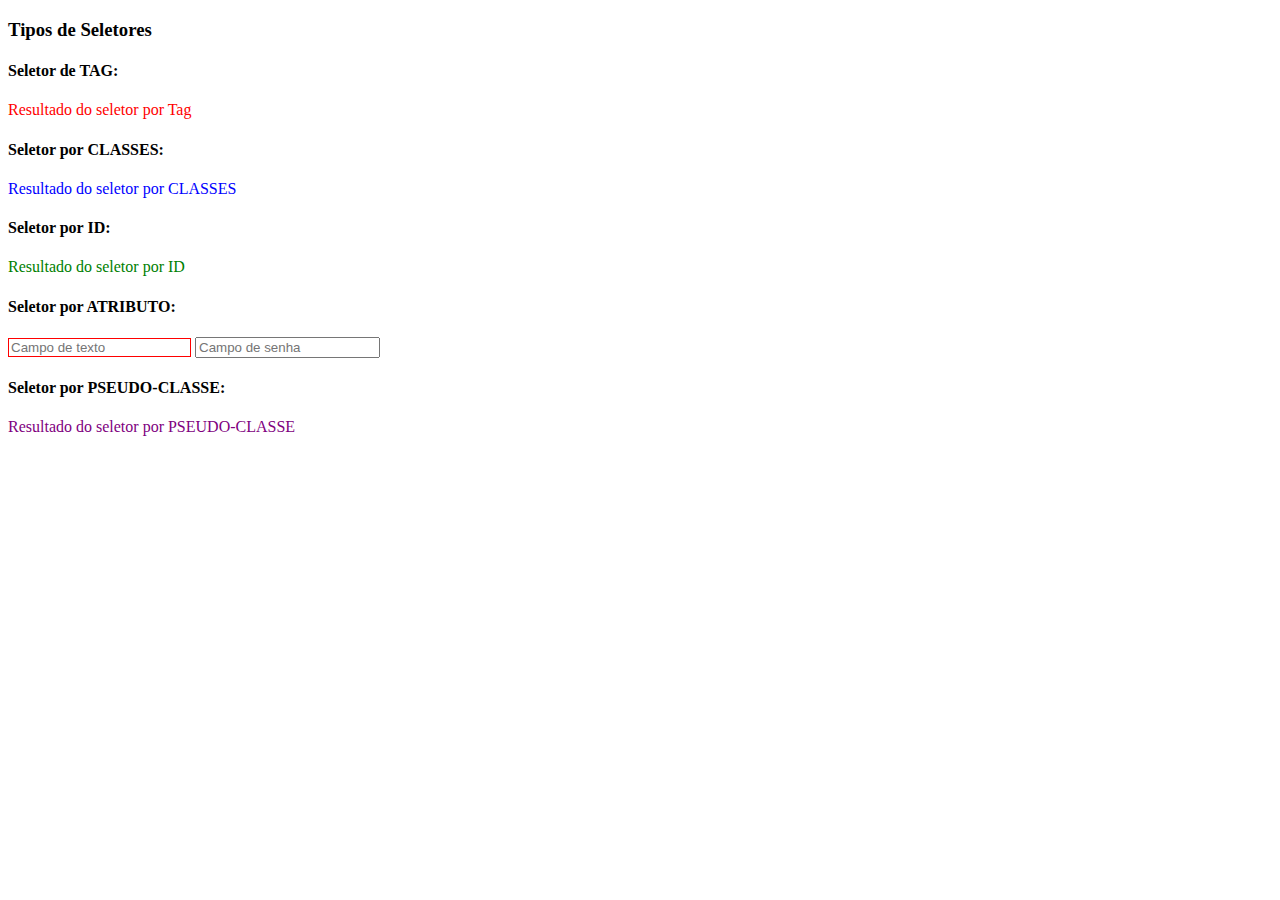
<file: introducao_css/seletores.html>
<!DOCTYPE html>
<html lang="en">
<head>
    <meta charset="UTF-8">
    <meta name="viewport" content="width=device-width, initial-scale=1.0">
    <title>Seletores, Propriedades e Valores</title>

    <Style>
        p {
            color: red;
        }
        .destaque {
            color: blue;
        }
        #titulo {
            color: green;
        }
        input[type ="text"] {
            border: 1px solid red;
        }
        div > p {
            color: purple;
        }
    </Style>
</head>
<body>
    <h3>Tipos de Seletores</h3>
    <h4>Seletor de TAG:</h4>
    <p>Resultado do seletor por Tag</p>

    <h4>Seletor por CLASSES:</h4>
    <p class="destaque">Resultado do seletor por CLASSES</p>

    <h4>Seletor por ID:</h4>
    <p id="titulo">Resultado do seletor por ID</p>

    <h4>Seletor por ATRIBUTO:</h4>
    <input type="text" placeholder="Campo de texto" />
    <input type="password" placeholder="Campo de senha" />

    <div>
        <h4>Seletor por PSEUDO-CLASSE:</h4>
        <p>Resultado do seletor por PSEUDO-CLASSE</p>
    </div>

</body>
</html>
</file>
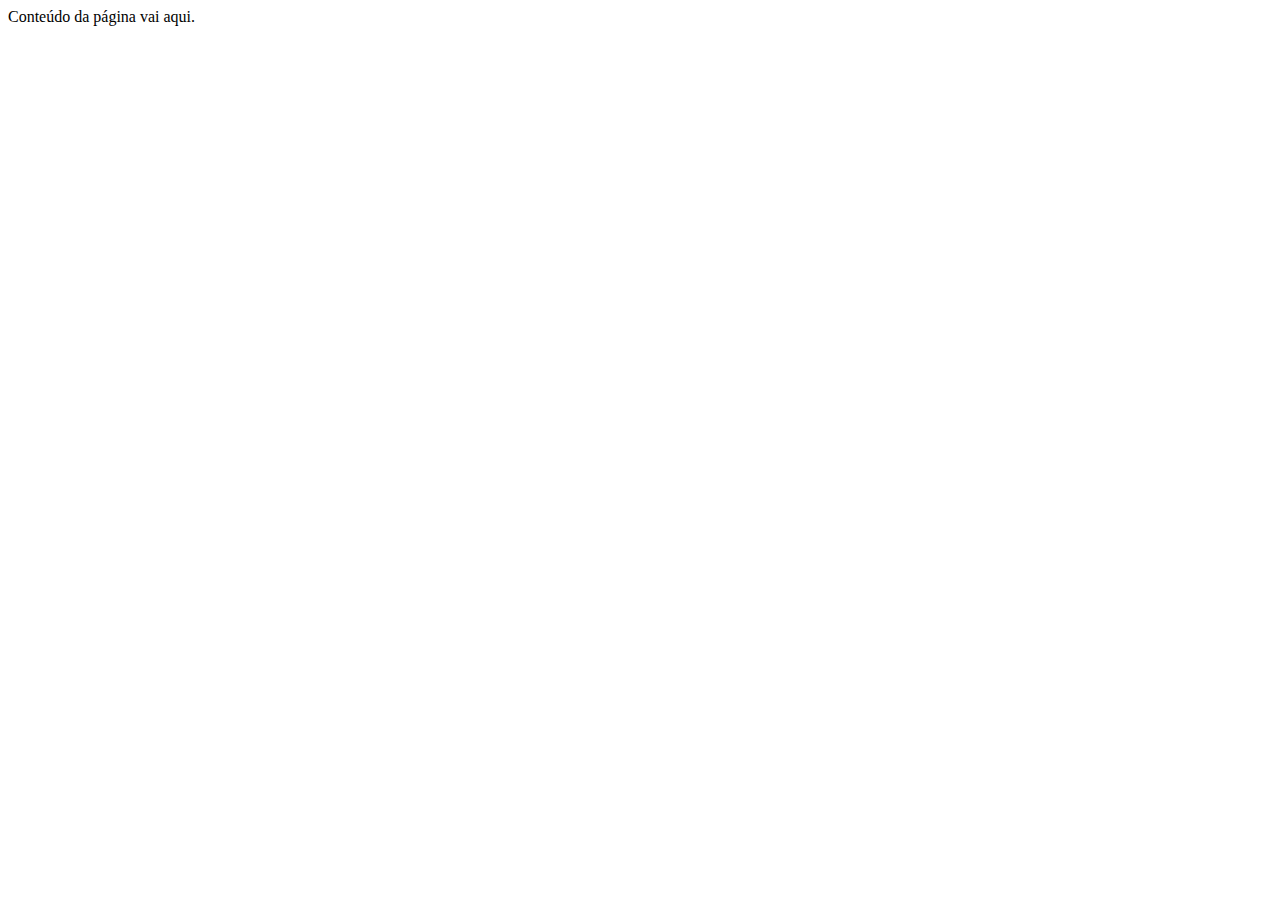
<file: Introducao_html/estrutura-basica.html>
<!DOCTYPE html>
<html lang="en">
<head>
    <meta charset="UTF-8">
    <meta name="viewport" content="width=device-width, initial-scale=1.0">
    <title>Título da Página</title>
</head>
<body>
    Conteúdo da página vai aqui.
</body>
</html>
</file>
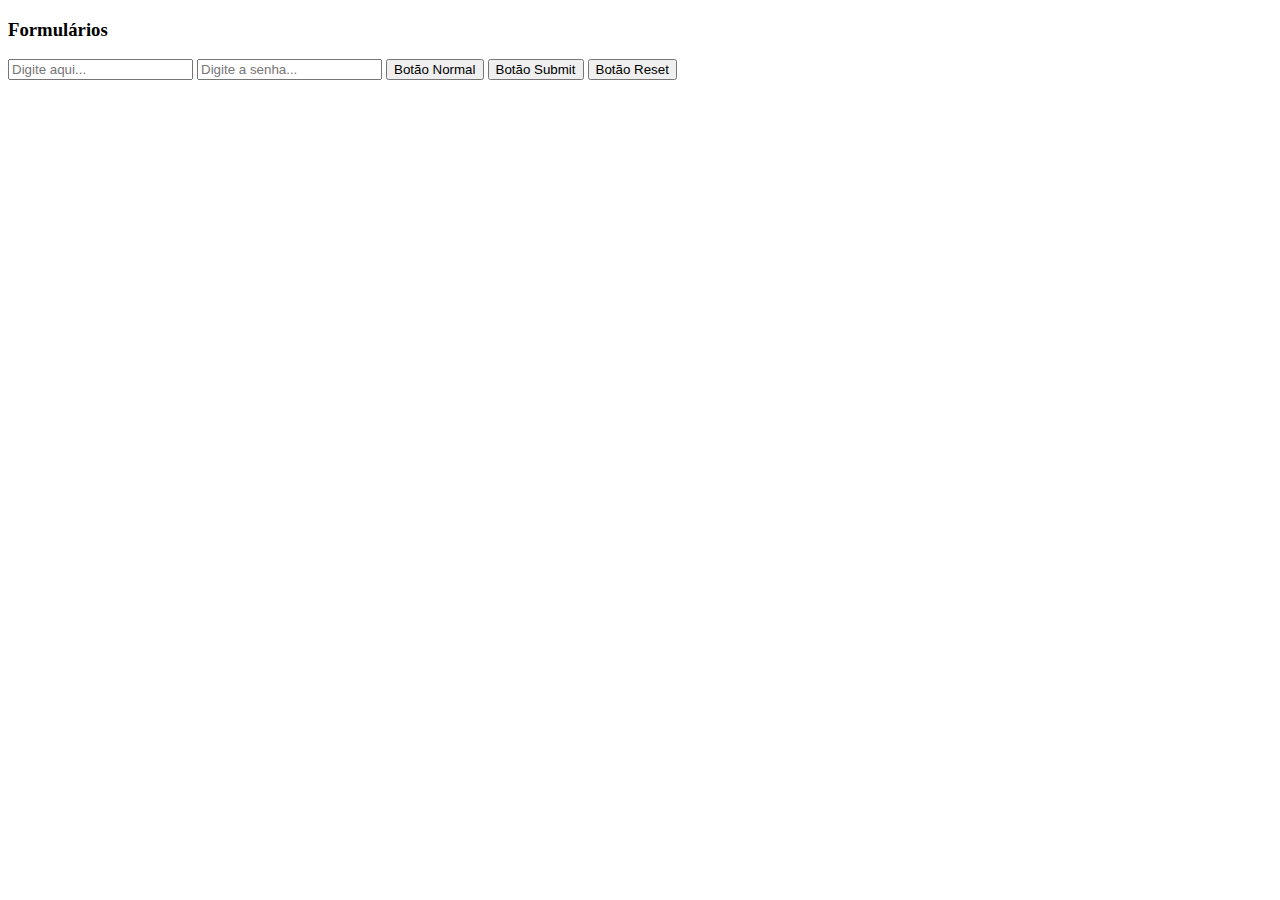
<file: Introducao_html/formulario.html>
<!DOCTYPE html>
<html lang="en">
<head>
    <meta charset="UTF-8" />
    <meta name="viewport" content="width=device-width, initial-scale=1.0" />
    <title>Formulário</title>
</head>
<body>
    <h3>Formulários</h3>
    <form>
        <input type="text" placeholder="Digite aqui..." />
        <input type="password" placeholder="Digite a senha..." />
        <button type="button">Botão Normal</button>
        <button type="submit">Botão Submit</button>
        <button type="reset">Botão Reset</button>
    </form>
</body>
</html>
</file>
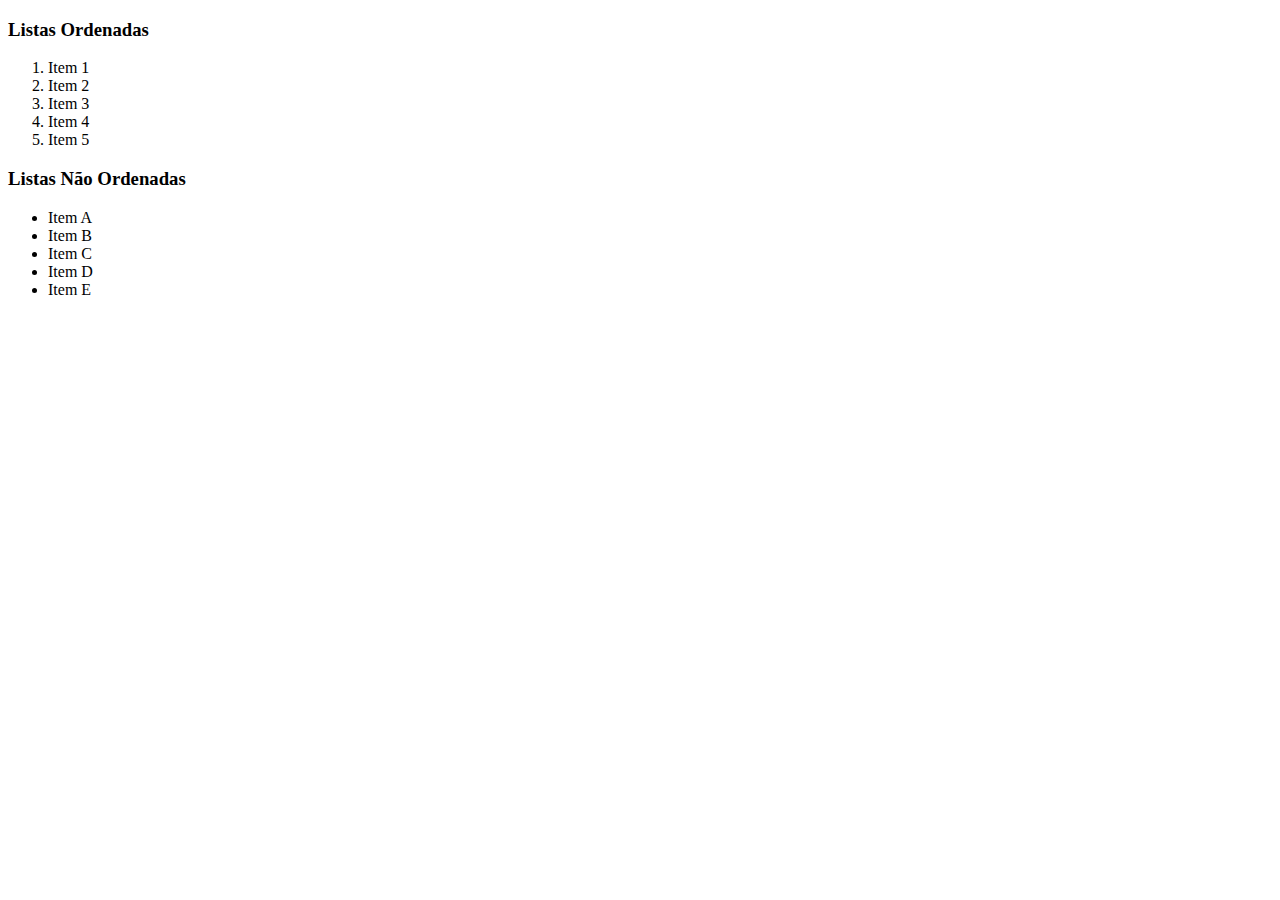
<file: Introducao_html/listas.html>
<!DOCTYPE html>
<html lang="en">
<head>
    <meta charset="UTF-8">
    <meta name="viewport" content="width=device-width, initial-scale=1.0">
    <title>Elementos de Listas</title>
</head>
<body>
    <h3>Listas Ordenadas</h3>
    <ol>
        <li>Item 1</li>
        <li>Item 2</li>
        <li>Item 3</li>
        <li>Item 4</li>
        <li>Item 5</li>
    </ol>
    <h3>Listas Não Ordenadas</h3>
    <ul>
        <li>Item A</li>
        <li>Item B</li>
        <li>Item C</li>
        <li>Item D</li>
        <li>Item E</li>
    </ul>
</body>
</html>
</file>
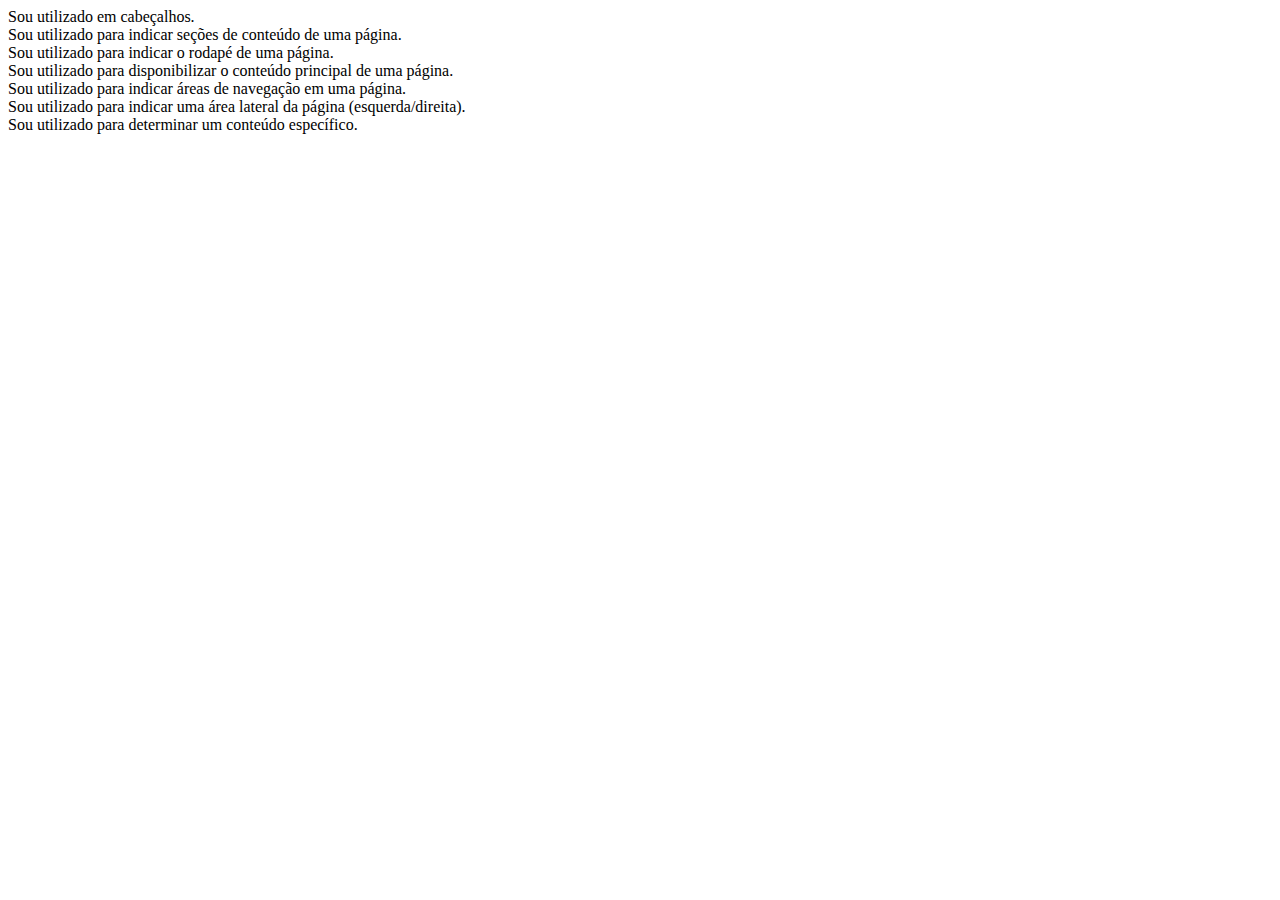
<file: Introducao_html/semanticos.html>
<!DOCTYPE html>
<html lang="en">
  <head>
    <meta charset="UTF-8" />
    <meta name="viewport" content="width=device-width, initial-scale=1.0" />
    <title>Semânticos</title>
  </head>
  <body>
    <header>
      Sou utilizado em cabeçalhos.
    </header>

    <section>
      Sou utilizado para indicar seções de conteúdo de uma página.
    </section>

    <footer>
      Sou utilizado para indicar o rodapé de uma página.
    </footer>

    <main>
      Sou utilizado para disponibilizar o conteúdo principal de uma página.
    </main>

    <nav>
      Sou utilizado para indicar áreas de navegação em uma página.
    </nav>

    <aside>
      Sou utilizado para indicar uma área lateral da página (esquerda/direita).
    </aside>

    <article>
      Sou utilizado para determinar um conteúdo específico.
    </article>

  </body>
</html>
</file>
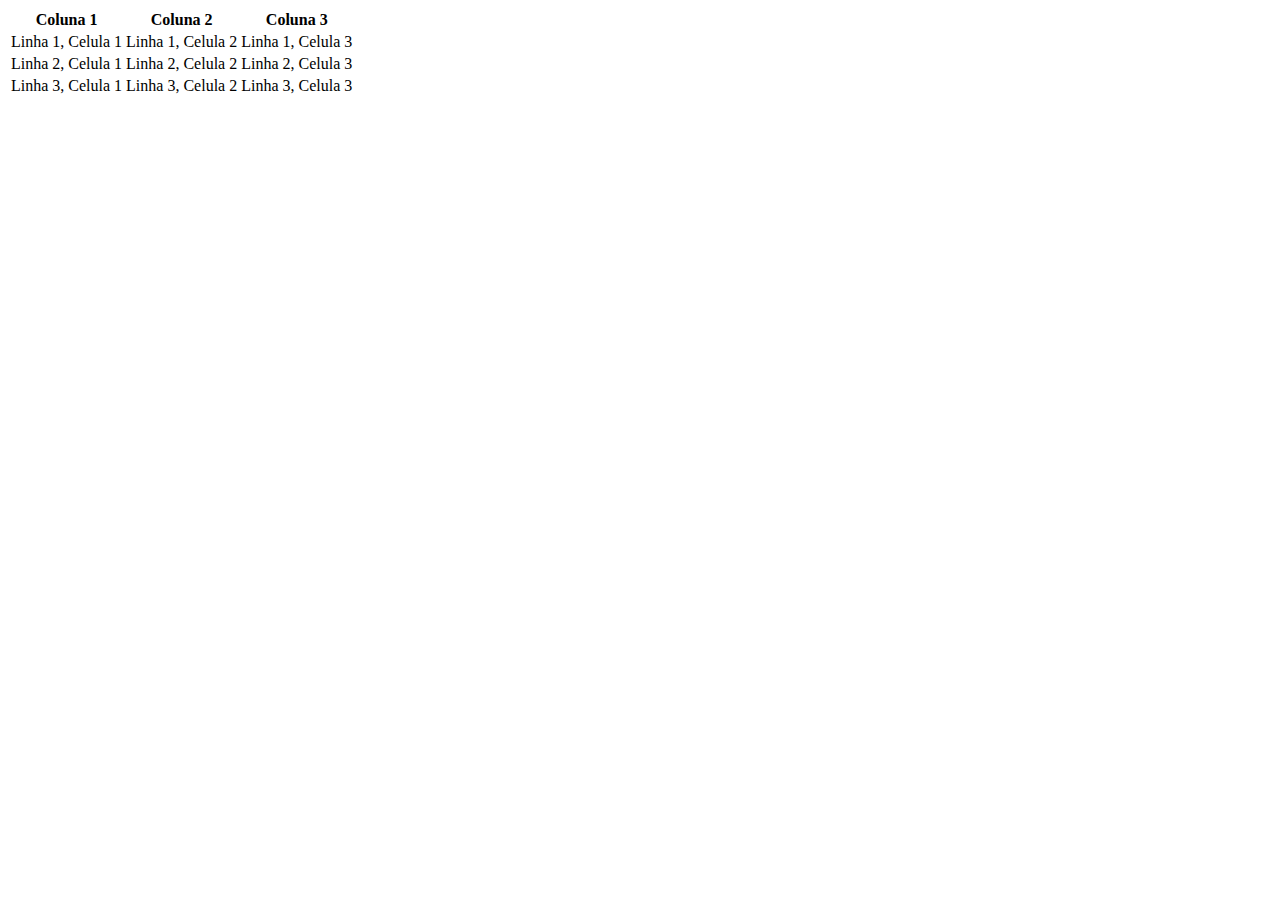
<file: Introducao_html/tabelas.html>
<!DOCTYPE html>
<html lang="en">
<head>
    <meta charset="UTF-8">
    <meta name="viewport" content="width=device-width, initial-scale=1.0">
    <title>Tabelas</title>
</head>
<body>
    <table>
        <thead>
            <tr>
                <th>Coluna 1</th>
                <th>Coluna 2</th>
                <th>Coluna 3</th>
            </tr>
        </thead>
        <tbody>
            <tr>
                <td>Linha 1, Celula 1</td>
                <td>Linha 1, Celula 2</td>
                <td>Linha 1, Celula 3</td>
            </tr>
            <tr>
                <td>Linha 2, Celula 1</td>
                <td>Linha 2, Celula 2</td>
                <td>Linha 2, Celula 3</td>
            </tr>
            <tr>
                <td>Linha 3, Celula 1</td>
                <td>Linha 3, Celula 2</td>
                <td>Linha 3, Celula 3</td>
            </tr>

        </tbody>
    </table>
</body>
</html>
</file>
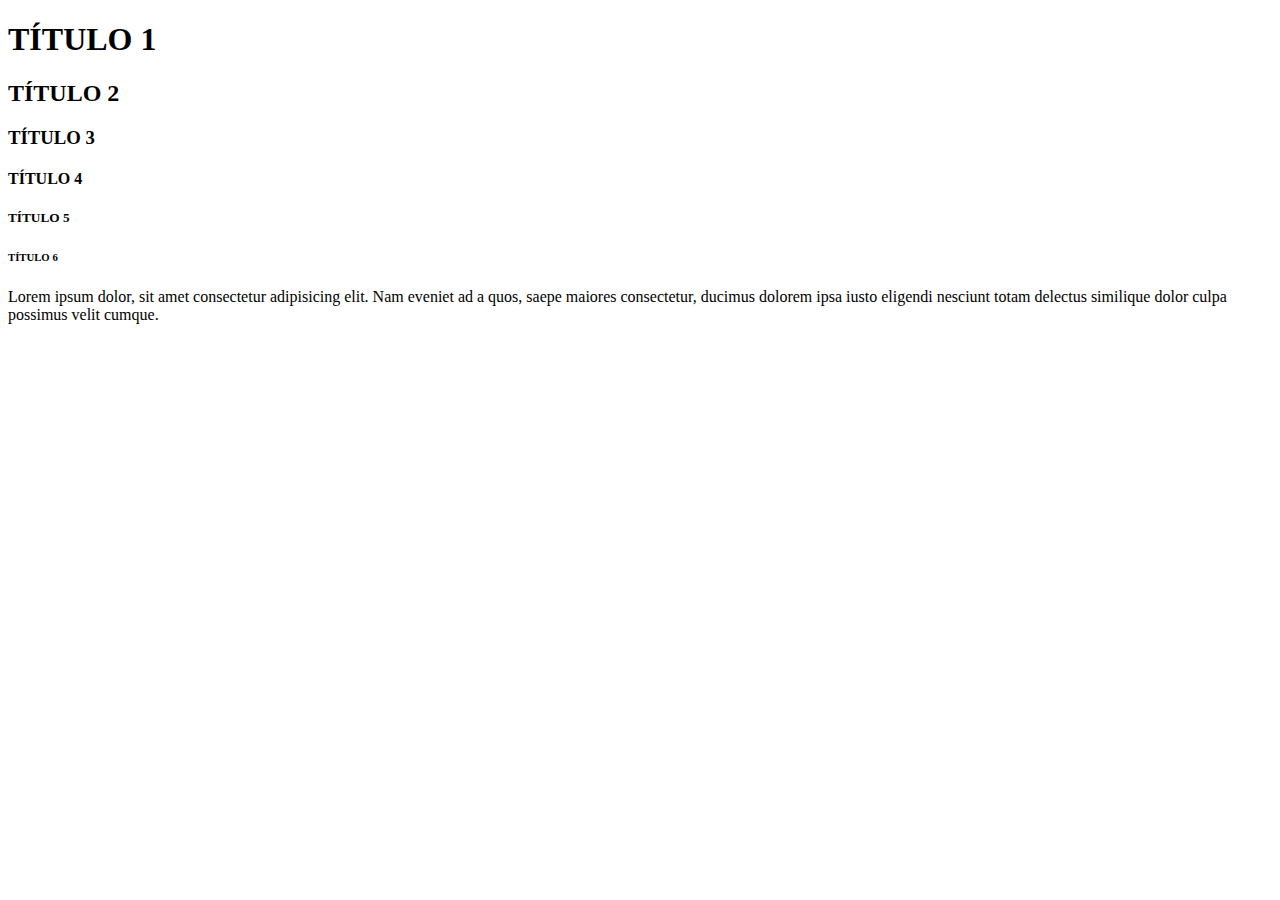
<file: Introducao_html/texto.html>
<!DOCTYPE html>
<html lang="pt-br">
<head>
    <meta charset="UTF-8">
    <meta name="viewport" content="width=device-width, initial-scale=1.0">
    <title>Título da Página</title>
</head>
<body>
    <h1>TÍTULO 1</h1>
    <h2>TÍTULO 2</h2>
    <h3>TÍTULO 3</h3>
    <h4>TÍTULO 4</h4>
    <h5>TÍTULO 5</h5>
    <h6>TÍTULO 6</h6>
    <p>Lorem ipsum dolor, sit amet consectetur adipisicing elit. Nam eveniet ad a quos, saepe maiores consectetur, ducimus dolorem ipsa iusto eligendi nesciunt totam delectus similique dolor culpa possimus velit cumque.</p>
</body>
</html>
</file>
